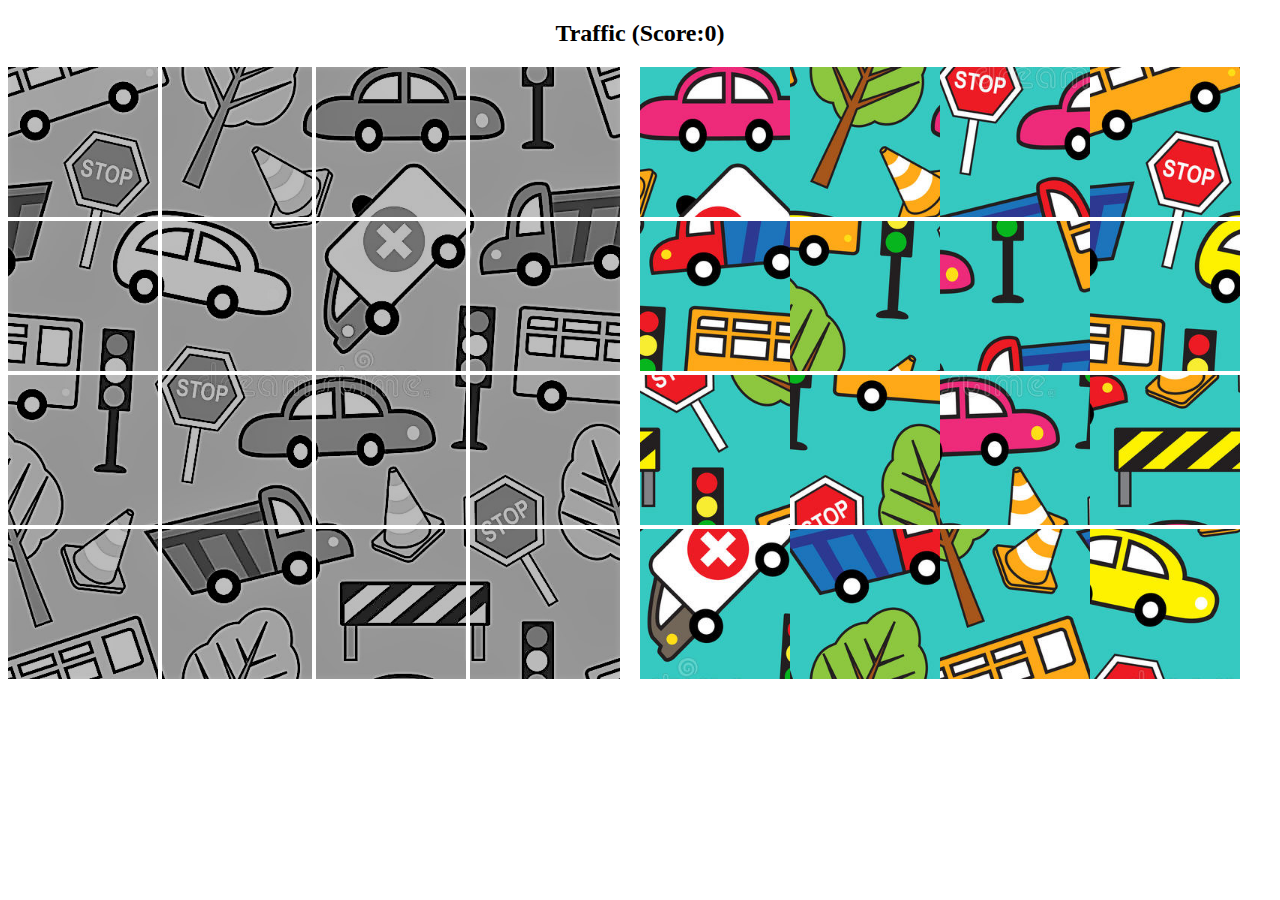
<file: puzzles/index.html>
<!DOCTYPE html>
<html>
  <head>
    <title>Drag Game</title>
    <style>
      h2{
        text-align: center;
      }
        .img{
        width:150px;
        height:150px;
      }
      .full-col{
        width:100%;
      }
      .half-col{
        float:left;
        width:50%;
      }
      .qua-col{
        width:25%;
      }
      .row:after,
      .numDomain:after
      {
        display: table;
      }
      #dropDomain-1{
        background-image: url('images-bg/traffic-bg_01.png');
      }
      #dropDomain-2{
        background-image: url('images-bg/traffic-bg_02.png');
      }
      #dropDomain-3{
        background-image: url('images-bg/traffic-bg_03.png');
      }
      #dropDomain-4{
        background-image: url('images-bg/traffic-bg_04.png');
      }
      #dropDomain-5{
        background-image: url('images-bg/traffic-bg_05.png');
      }
      #dropDomain-6{
        background-image: url('images-bg/traffic-bg_06.png');
      }
      #dropDomain-7{
        background-image: url('images-bg/traffic-bg_07.png');
      }
      #dropDomain-8{
        background-image: url('images-bg/traffic-bg_08.png');
      }
      #dropDomain-9{
        background-image: url('images-bg/traffic-bg_09.png');
      }
      #dropDomain-10{
        background-image: url('images-bg/traffic-bg_10.png');
      }
      #dropDomain-11{
        background-image: url('images-bg/traffic-bg_11.png');
      }
      #dropDomain-12{
        background-image: url('images-bg/traffic-bg_12.png');
      }
      #dropDomain-13{
        background-image: url('images-bg/traffic-bg_13.png');
      }
      #dropDomain-14{
        background-image: url('images-bg/traffic-bg_14.png');
      }
      #dropDomain-15{
        background-image: url('images-bg/traffic-bg_15.png');
      }
      #dropDomain-16{
        background-image: url('images-bg/traffic-bg_16.png');
      }
      .rightBox{
        position:relative;
      }

      .dropDomain{
        width:150px;
        height:150px;
        background: #eee;
        background-size: 100% auto;
        background-repeat: no-repeat;
        background-position: center;
        display:inline-block;
      }


    </style>
  </head>
  <body>
    <div class=row>
      <div class='full-col'>
        <h2>Traffic  (Score:<text id='score'>0</text>)</h2>
      </div>

      <div id='dropDomain-container' class='half-col'>

          <div id='dropDomain-1' class='dropDomain' ondragenter='return enter(event)' ondragover='return over(event)' ondrop='return drop(event)'></div>

          <div id='dropDomain-2' class='dropDomain' ondragenter='return enter(event)' ondragover='return over(event)' ondrop='return drop(event)'></div>

         <div id='dropDomain-3' class='dropDomain' ondragenter='return enter(event)' ondragover='return over(event)' ondrop='return drop(event)'></div>

         <div id='dropDomain-4' class='dropDomain' ondragenter='return enter(event)' ondragover='return over(event)' ondrop='return drop(event)'></div>

          <div id='dropDomain-5' class='dropDomain' ondragenter='return enter(event)' ondragover='return over(event)' ondrop='return drop(event)'></div>

          <div id='dropDomain-6' class='dropDomain' ondragenter='return enter(event)' ondragover='return over(event)' ondrop='return drop(event)'></div>


          <div id='dropDomain-7' class='dropDomain' ondragenter='return enter(event)' ondragover='return over(event)' ondrop='return drop(event)'></div>


          <div id='dropDomain-8' class='dropDomain' ondragenter='return enter(event)' ondragover='return over(event)' ondrop='return drop(event)'></div>


          <div id='dropDomain-9' class='dropDomain' ondragenter='return enter(event)' ondragover='return over(event)' ondrop='return drop(event)'></div>
          <div id='dropDomain-10' class='dropDomain' ondragenter='return enter(event)' ondragover='return over(event)' ondrop='return drop(event)'></div>
          <div id='dropDomain-11' class='dropDomain' ondragenter='return enter(event)' ondragover='return over(event)' ondrop='return drop(event)'></div>
          <div id='dropDomain-12' class='dropDomain' ondragenter='return enter(event)' ondragover='return over(event)' ondrop='return drop(event)'></div>
          <div id='dropDomain-13' class='dropDomain' ondragenter='return enter(event)' ondragover='return over(event)' ondrop='return drop(event)'></div>
          <div id='dropDomain-14' class='dropDomain' ondragenter='return enter(event)' ondragover='return over(event)' ondrop='return drop(event)'></div>
          <div id='dropDomain-15' class='dropDomain' ondragenter='return enter(event)' ondragover='return over(event)' ondrop='return drop(event)'></div>
          <div id='dropDomain-16' class='dropDomain' ondragenter='return enter(event)' ondragover='return over(event)' ondrop='return drop(event)'></div>

      </div>

    </div>

    <div class=row>
      <div class='half-col rightBox'>
        <div id='img-container' class='imgContainer numDomain' ondragenter='return enter(event)' ondragover='return over(event)' ondrop='return drop(event)'>
          <img id='img-1' class='img' draggable='ture' ondragstart='return start(event)' ondragend='return end(event)' src='images/traffic_01.png' />
          <img id='img-2' class='img' draggable='ture' ondragstart='return start(event)' ondragend='return end(event)' src='images/traffic_02.png' />
          <img id='img-3' class='img' draggable='ture' ondragstart='return start(event)' ondragend='return end(event)' src='images/traffic_03.png' />
          <img id='img-4' class='img' draggable='ture' ondragstart='return start(event)' ondragend='return end(event)' src='images/traffic_04.png' />
          <img id='img-5' class='img' draggable='ture' ondragstart='return start(event)' ondragend='return end(event)' src='images/traffic_05.png' />
          <img id='img-6' class='img' draggable='ture' ondragstart='return start(event)' ondragend='return end(event)' src='images/traffic_06.png' />
          <img id='img-7' class='img' draggable='ture' ondragstart='return start(event)' ondragend='return end(event)' src='images/traffic_07.png' />
          <img id='img-8' class='img' draggable='ture' ondragstart='return start(event)' ondragend='return end(event)' src='images/traffic_08.png' />
          <img id='img-9' class='img' draggable='ture' ondragstart='return start(event)' ondragend='return end(event)' src='images/traffic_09.png' />
          <img id='img-10' class='img' draggable='ture' ondragstart='return start(event)' ondragend='return end(event)' src='images/traffic_10.png' />
          <img id='img-11' class='img' draggable='ture' ondragstart='return start(event)' ondragend='return end(event)' src='images/traffic_11.png' />
          <img id='img-12' class='img' draggable='ture' ondragstart='return start(event)' ondragend='return end(event)' src='images/traffic_12.png' />
          <img id='img-13' class='img' draggable='ture' ondragstart='return start(event)' ondragend='return end(event)' src='images/traffic_13.png' />
          <img id='img-14' class='img' draggable='ture' ondragstart='return start(event)' ondragend='return end(event)' src='images/traffic_14.png' />
          <img id='img-15' class='img' draggable='ture' ondragstart='return start(event)' ondragend='return end(event)' src='images/traffic_15.png' />
          <img id='img-16' class='img' draggable='ture' ondragstart='return start(event)' ondragend='return end(event)' src='images/traffic_16.png' />
        </div>
      </div>
    </div>

    <script>
      let score = document.getElementById('score');
        score.innerHTML = 0;
      const enter = (e) => {
        return true;
      }
      const over = (e) => {
        e.stopPropagation();
        let data = e.dataTransfer.getData('imgId');
        let targetId = e.target.id;
        if(targetId.indexOf('img') > -1){
          return true;
        }
        return false;
      }
      const drop = (e) => {
        e.stopPropagation();
        let dataId = e.dataTransfer.getData('imgId');
        let data = document.getElementById(dataId);
        console.log(data);
        console.log(e.target);
        let picName = data.id.substring(4);
        let domainName = e.target.id.substring(11);
        if (picName == domainName){
          e.target.appendChild(data);
          console.log(e.target);
          score.innerHTML = parseInt(score.innerHTML) + 1;
          return false;
        }
      }
    win = () => {
     if (score.innerHTML == 16) {
          alert('Congratulations! You won the game!\nClick OK to restart.');
          location.reload();
     }
    }
   setInterval(win, 50);

      const start = (e) => {
        e.dataTransfer.effectAllowed = 'move';
        e.dataTransfer.setData('imgId', e.target.id);
        // console.log(e.target)
        e.dataTransfer.setDragImage(e.target, 0, 0);
        return true;
      }
      const end = (e) => {
        e.dataTransfer.clearData('imgId');
        return true;
      }

      const shuffleImgs = () => {
        let imgcontainer = document.getElementById('img-container');
        let imgs = imgcontainer.children;
        let frag = document.createDocumentFragment();
        while(imgs.length){
          frag.appendChild(imgs[Math.floor(Math.random() * imgs.length)]);
        }
        imgcontainer.appendChild(frag);
      }
      window.onload = function(){
        shuffleImgs();
      }
    </script>
  </body>
</html>
</file>
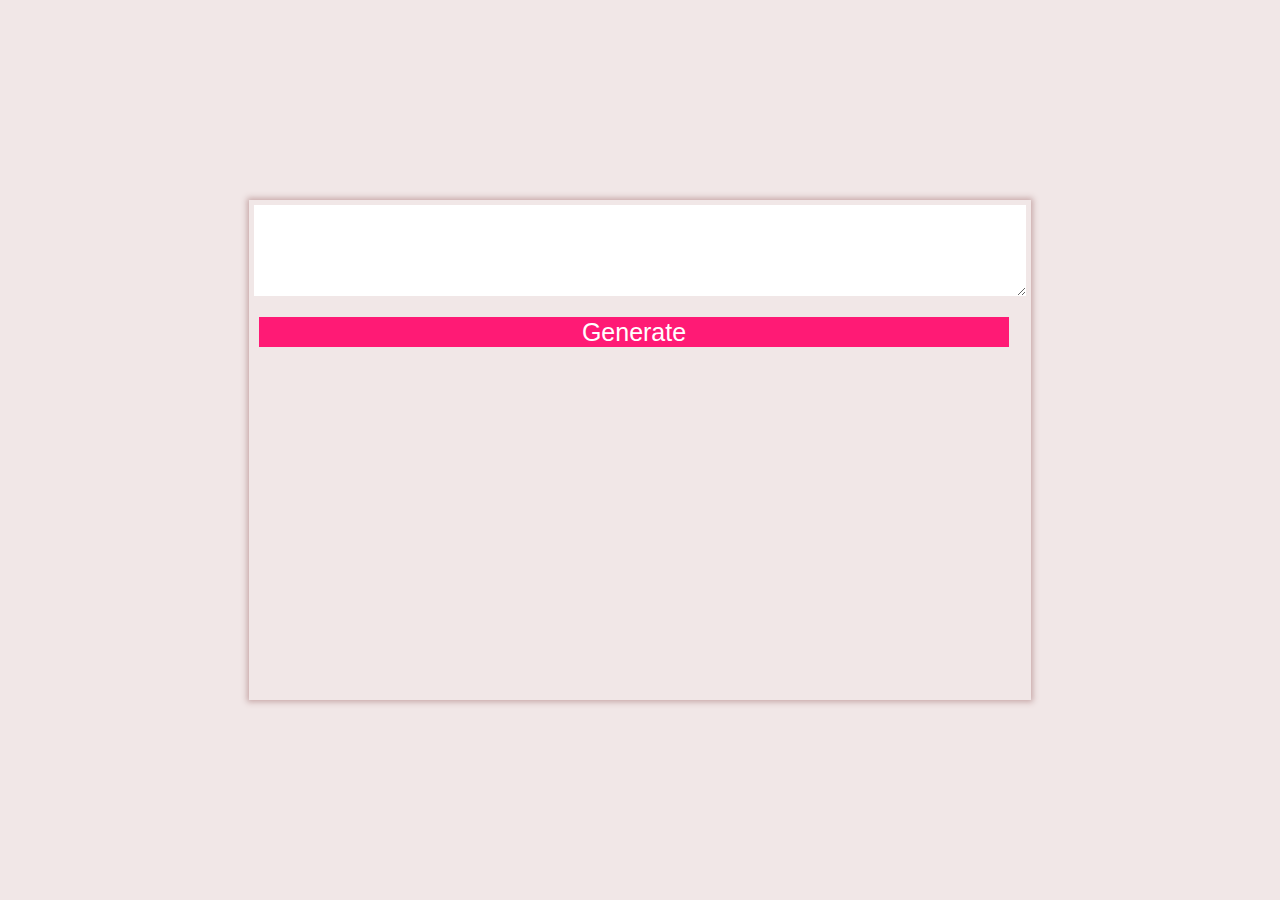
<file: QR Name/index.html>
<!DOCTYPE html>
<html>
  <head>
    <title>QR Code</title>
    <script src="https://ajax.googleapis.com/ajax/libs/jquery/3.3.1/jquery.min.js"></script>
    <script type="text/javascript" src="jquery-qrcode-0.14.0.min.js"></script>
    <style type='text/css'>
      body{
        background:#f1e7e7;
        }
      .generate-container{
        position:absolute;
        top:50%;
        left:50%;
        transform:translateX(-50%) translateY(-50%);
        box-shadow: 0 0 6px 2px #c7a8a8;
        height:500px;
        color:#003ba9;
        font-size:22px;
      }
      .qr-text{
        margin:5px;
        font-size:25px;
        padding:5;
        border:none;
        color:#607d8b;
      }
      .generate{
        width:750px;
        height:30px;
        font-size:25px;
        margin:10px;
        cursor:pointer;
        background:#ff1a75;
        border:none;
        color:white;
      }
      #qrcode {
        width: 128px;
        height: 128px;
        margin: 50px auto;
        text-align: center;
        }
    </style>
  </head>
  <body>
    <div class='generate-container'>
      <textarea type='text' class='qr-text' cols='50' rows='3'></textarea>
      <br>
      <button class='generate'>Generate</button>
      <br>
      <div id='qrcode'></div>
    </div>
  </body>
  <script type="text/javascript">
    $('.generate').on('click',function(){
      $('#qrcode').empty();
      $('#qrcode').qrcode({text: $('.qr-text').val()});

    })
  </script>
</html>
</file>
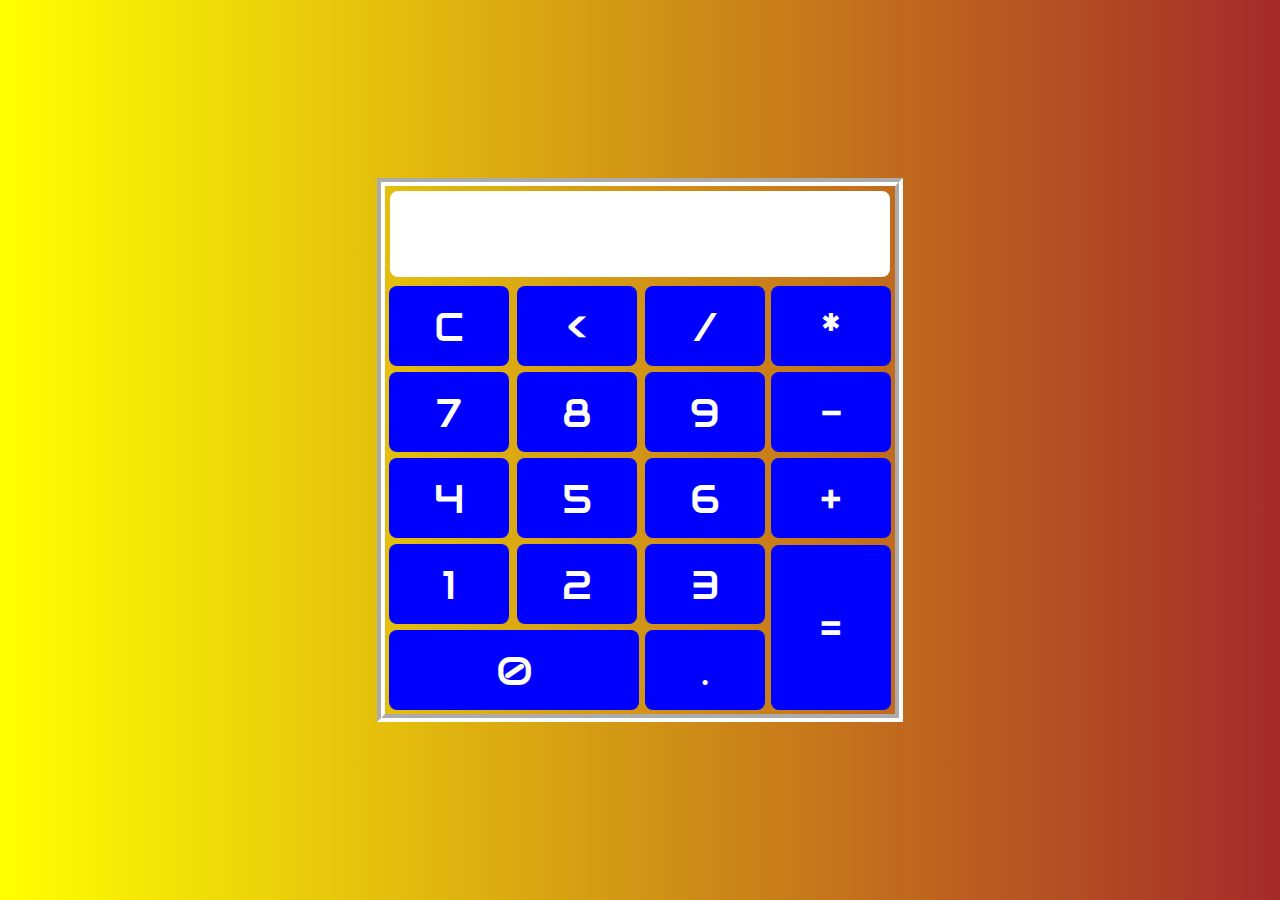
<file: calculator.html>
<html>
  <head>
    <link href="https://fonts.googleapis.com/css?family=Audiowide" rel="stylesheet">
    <script type="text/javascript">
      function insert(num){
        document.form.textview.value = document.form.textview.value + num
      }
      function equal(){
        let exp = document.form.textview.value;
        if(exp){
          document.form.textview.value = eval(exp);
        }
      }
      function clean(){
        document.form.textview.value = "";
      }
      function back(){
        let exp = document.form.textview.value;
        document.form.textview.value = exp.substring(0, exp.length-1);
      }
    </script>
    <style>
      *{
        margin:0;
        padding:0;
        font-family: 'Audiowide', cursive;
      }
      .button{
        width:120px;
        height:80px;
        font-size:40px;
        margin:2px;
        cursor:pointer;
        background:blue;
        border:none;
        color:white;
        border-radius: 8px;
      }
      .textview{
        width:500px;
        margin:5px;
        font-size:60px;
        padding:5px;
        border:none;
        border-radius: 8px;
        color:#607d8b;
      }
      .main{
        position:absolute;
        top:50%;
        left:50%;
        transform: translateX(-50%) translateY(-50%);
        border: 8px groove white;
      }
      .bg{
        background:linear-gradient(to right, yellow,brown);
        height:100%;
      }
    </style>
  </head>
  <body>
    <div class='bg'></div>
    <div class='main'>
      <form name='form'>
        <input class='textview' name='textview'>
      </form>
        <table>
          <tr>
            <td><input class='button' type='button' value='C' onclick="clean()"></td>
            <td><input class='button' type='button' value='<' onclick="back()"></td>
            <td><input class='button' type='button' value='/' onclick="insert('/')"></td>
            <td><input class='button' type='button' value='*' onclick="insert('*')"></td>
          </tr>
          <tr>
            <td><input class='button' type='button' value='7' onclick="insert(7)"></td>
            <td><input class='button' type='button' value='8' onclick="insert(8)"></td>
            <td><input class='button' type='button' value='9' onclick="insert(9)"></td>
            <td><input class='button' type='button' value='-' onclick="insert('-')"></td>
          </tr>
          <tr>
            <td><input class='button' type='button' value='4' onclick="insert(4)"></td>
            <td><input class='button' type='button' value='5' onclick="insert(5)"></td>
            <td><input class='button' type='button' value='6' onclick="insert(6)"></td>
            <td><input class='button' type='button' value='+' onclick="insert('+')"></td>
          </tr>
          <tr>
            <td><input class='button' type='button' value='1' onclick="insert(1)"></td>
            <td><input class='button' type='button' value='2' onclick="insert(2)"></td>
            <td><input class='button' type='button' value='3' onclick="insert(3)"></td>
            <td rowspan=5><input class='button' style="height:165px" type='button' value='=' onclick="equal()"></td>
          </tr>
          <tr>
            <td colspan=2><input class='button' style="width:250px" type='button' value='0' onclick="insert(0)"></td>
            <td><input class='button' type='button' value='.' onclick="insert('.')"></td>
          </tr>
        </table>
    </div>
  </body>
</html>
</file>
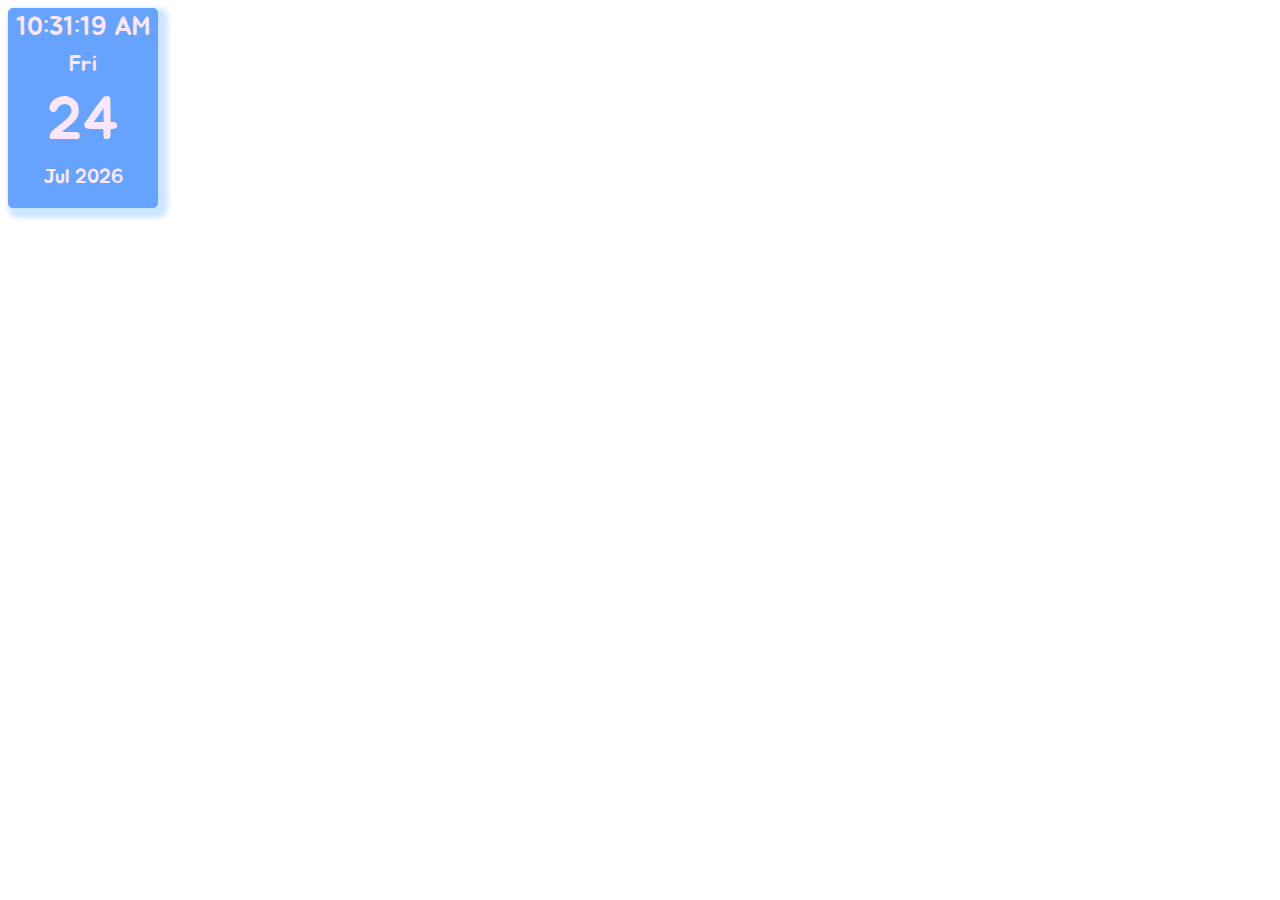
<file: canlender.html>
<!DOCTYPE html>
<html>
  <head>
    <title>Calander</title>
    <link href="https://fonts.googleapis.com/css?family=Jua" rel="stylesheet">
    <style type='text/css'>
      #calander{
        width:150px;
        height:200px;
        background: #66a3ff;
        color: #ffe6ff;
        border-radius: 5px;
        box-shadow:5px 5px 5px 5px #cce6ff;
      }
      #calander p{
        font-family: 'Jua', sans-serif;
        padding:3px 0;
        margin:0;
        color:#ffe6ff;
        text-align: center;
      }
      #clock{
        font-size: 26px;
      }
      #day{
        font-size: 22px;
      }
      #date{
        font-size: 60px;
      }
      #month-year{
        font-size: 20px;
      }
    </style>

  </head>
  <body>
   <div id='calander'>
    <p id='clock'></p>
    <p id='day'></p>
    <p id='date'></p>
    <p id='month-year'></p>

    <script type='text/javascript'>
      function calender(){
        let day = ['Sun', 'Mon', 'Tue', 'Wed', 'Thu', 'Fri', 'Sat'];
        let month = ['Jan', 'Feb', 'Mar', 'Apr', 'May', 'Jun', 'Jul', 'Aug', 'Sep', 'Oct', 'Nov', 'Dec'];
        let date = new Date();
        let h = date.getHours();
        let m = date.getMinutes();
        let s = date.getSeconds();
        let session = 'AM';

        if(h == 0){
              h = 12;
            };
            if(h > 12){
              h = h - 12;
              session = 'PM';
            }

          h = (h < 10) ? '0' + h : h;
          m = (m < 10) ? '0' + m : m;
          s = (s < 10) ? '0' + s : s;

          if(date.getDate() < 10){
            date.getDate() = '0' + date.getDate();
          }

        setText('clock', h + ':' + m + ':' + s + ' ' + session);
        setText('day', day[date.getDay()]);
        setText('date', date.getDate() );
        setText('month-year', month[date.getMonth()] + ' ' + (1900 + date.getYear()));


        setTimeout(calender, 1000);
      };

      function setText(id, val){
        document.getElementById(id).innerHTML = val;
      };

      window.onload = calender;

    </script>

   </div>
  </body>
</html>
</file>
